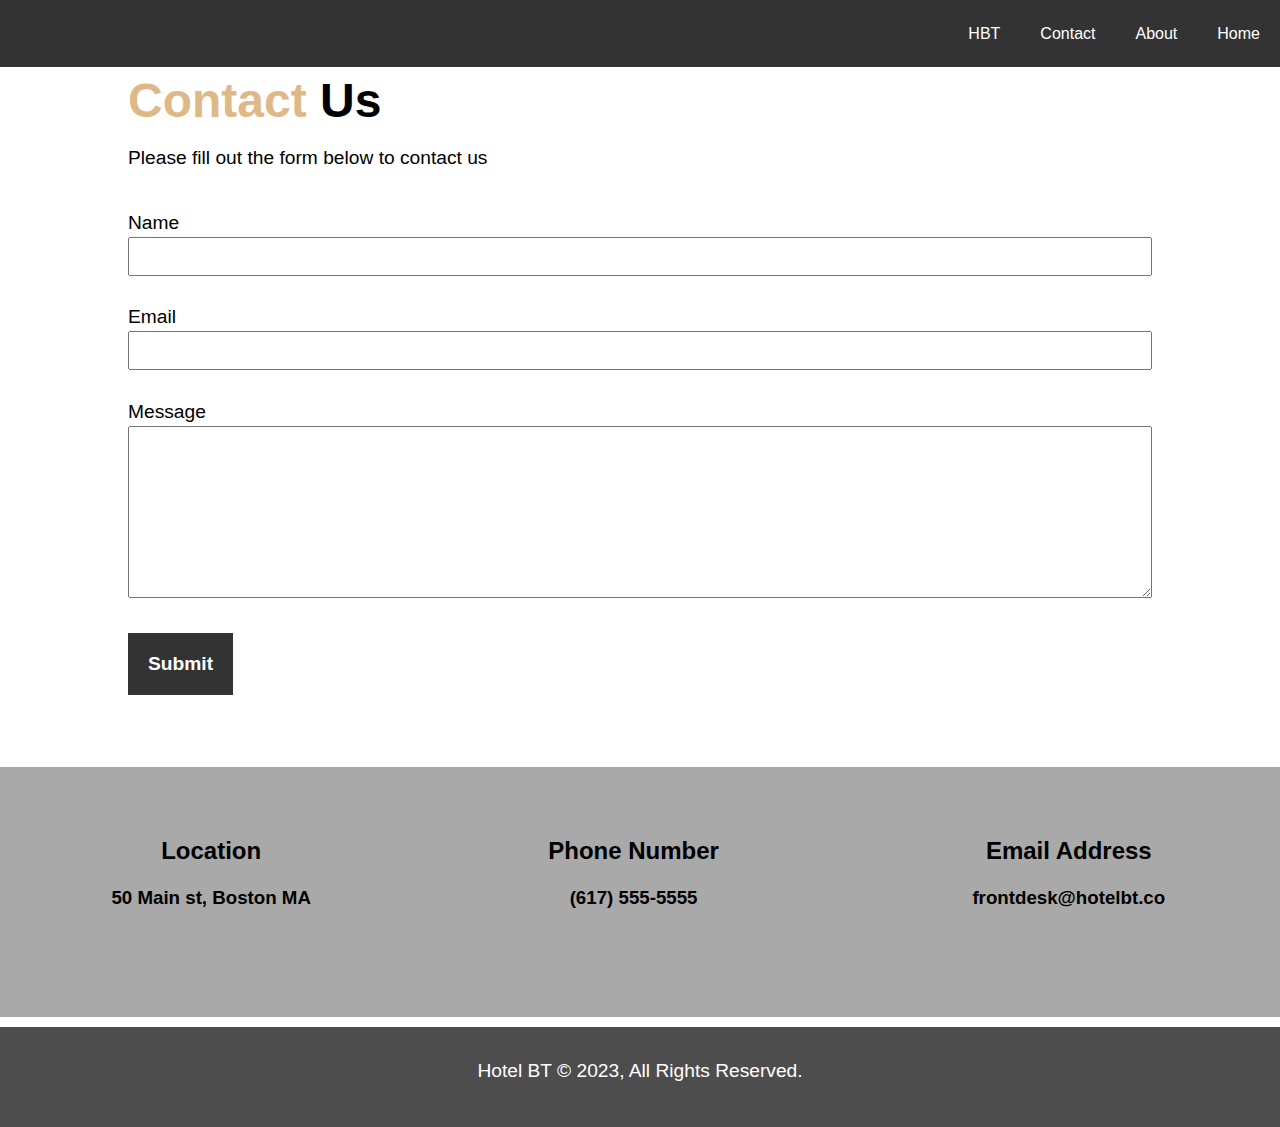
<file: contact.html>
<!DOCTYPE html>
<html lang="en">
  <head>
    <meta charset="UTF-8" />
    <meta name="viewport" content="width=device-width, initial-scale=1.0" />
    <link
      rel="stylesheet"
      href="https://cdnjs.cloudflare.com/ajax/libs/font-awesome/6.4.2/css/all.min.css"
      integrity="sha512-z3gLpd7yknf1YoNbCzqRKc4qyor8gaKU1qmn+CShxbuBusANI9QpRohGBreCFkKxLhei6S9CQXFEbbKuqLg0DA=="
      crossorigin="anonymous"
      referrerpolicy="no-referrer"
    />
    <link rel="stylesheet" href="css/styles.css" />
    <title>Document</title>
  </head>
  <body>
    <nav class="myNav">
      <ul>
        <li class="home"><a href="index.html">HBT</a></li>
        <li><a href="contact.html">Contact</a></li>
        <li><a href="about.html">About</a></li>
        <li><a href="/">Home</a></li>
      </ul>
    </nav>

    <section class="form">
      <h1><span>Contact</span> Us</h1>
      <p class="contact">Please fill out the form below to contact us</p><br>
      <form action="">
        <label for="name">Name</label><br>
        <input type="text" id="name" name="name"><br><br>
        <label for="email">Email</label><br>
        <input type="email" id="email" name="email"><br><br>
        <label for="message">Message</label><br>
        <textarea name="message" id="message" cols="30" rows="10"></textarea><br><br>
        <input type="submit" value="Submit" class="btn">
      </form>
    </section>

    <section class="info">
      <div class="location"><i class="fa-solid fa-hotel fa-4x"></i>
      <h2>Location</h2>
    <h3>50 Main st, Boston MA</h3></div>
      <div class="phone"><i class="fa-solid fa-phone fa-4x"></i></i>
      <h2>Phone Number</h2>
    <h3>(617) 555-5555</h3></div>
      <div class="email"><i class="fa-solid fa-envelope fa-4x"></i>
      <h2>Email Address</h2>
    <h3>frontdesk@hotelbt.co</h3></div>
    </section>

    <footer>
      <p>Hotel BT &copy; 2023, All Rights Reserved.</p>
    </footer>
  </body>
</html>
</file>
<file: css/styles.css>
* {
  margin: 0;
  padding: 0;
  box-sizing: border-box;
}

/* Main Styling */

html, body {
  font-family:'Segoe UI', Tahoma, Geneva, Verdana, sans-serif;
  line-height: 1.7em;
  overflow-x: hidden;
  font-size: 1rem;
}

a {
  color: #333;
  text-decoration: none;
}

h1, h2, h3 {
  padding-bottom: 20px; 
}

p {
  margin: 10px 0;
}

/* Utility Classes */

.container {
  margin: auto;
  max-width: 1100px;
  overflow: auto;
  padding: 0 20px;
}

.text-primary {
  color: burlywood;
}

.lead {
  font-size: 20px;
}

.btn {
  display: inline-block;
  font-size: 18px;
  color: #fff;
  background: #333;
  padding: 13px 20px;
  border: none;
  cursor: pointer;
}

.btn:hover {
  background: burlywood;
  color: #333;
}

.btn-light {
  background: burlywood;
  color: #333;
}

.bg-dark {
  background: #333;
  color: #fff;
}

.bg-light {
  background: #f4f4f4;
  color: #333;
}

.bg-primary {
  background: #333;
  color: burlywood;
}

/* navbar */
nav {
 background: #333;
 color: #fff;
 overflow: auto;
}

nav a {
  color: #fff;
} 

nav h1 {
  float: left;
  padding-top: 20px;
}

nav ul {
  list-style: none;
  float: right;
}

nav ul li {
  float: left;
}

nav ul li a {
  display: block;
  padding: 20px;
  text-align: center;
}

nav ul li a:hover,
nav ul li a.current {
  background: #444;
  color: burlywood;
}

/* Showcase */ 

#showcase {
  height: 600px;
  background: url(../IMG/showcase.jpg) no-repeat center center/cover;
}

section.hero h1 {
  font-size: 75px;
  padding-top: 175px;
}

#showcase .showcase-content {
  color: #fff;
  text-align: center;
  padding-top: 170px;
}

#showcase .showcase-content h1 {
  font-size: 60px;
  line-height: 1.2em;
}

#showcase .showcase-content p {
  padding-bottom: 20px;
  line-height: 1.7em;
}

/* Home Info */

#home-info {
  height: 400px;
}

#home-info .info-img {
  float: left;
  width: 50%;
  background: url('../IMG/photo-1.jpg') no-repeat;
  min-height: 100%;
}

#home-info .info-content {
  float: right;
  width: 50%;
  height: 100%;
  text-align: center;
  padding: 50px 30px;
  overflow: hidden;
}

#home-info .info-content p {
  padding-bottom: 30px;
}

a.about {
  font-size: 1.6em;
  background-color: black;
  text-decoration: none;
  padding: 20px;
  color:rgb(117, 117, 117);
}

a:hover {
  background-color: burlywood;
  color: brown;
  cursor: pointer;
}

section.history {
  width: 100%;
  height: 450px; 
}

div.img-left {
  float: left;
  width: 50%;
  height: 450px;
  background-image: url(../IMG/test-bg.jpg);
  background-repeat: no-repeat;
  background-position: center;
  background-size: cover; 
}

div.img-right {
  float: right;
  width: 50%;
  height: 450px;
  text-align: center;  
  background-color: #333;
  color: white;
}

p.title {
  font-size: 1.8em;
  font-weight: bold;
}

div.content p.content {
  font-style: normal;
  font-size: 1.2em;
  padding: 0 40px;
  word-spacing: 0.4em;
  margin-bottom: 25px;
}

span.color {
  color: burlywood;
}

a.read_more {
  font-size: 1.6em;
  color: black;
  padding: 25px;
  cursor: pointer;
  text-decoration: none;
  background-color: beige;
}

a.read_more:hover {
  background-color: burlywood;
}

section.three {
  width: 100%;
  height: 300px;
}

section.three div {
  width: 33%;
  height: 100%;
  float: left;
  text-align: center; 
  font-size: 1.2em;
  padding-top: 50px; 
}

section.three div i {
  padding: 10px;
}

section.three div h2 {
  margin-top: 30px;
  padding: 10px;
}

section.three div p {
  padding: 20px;
}

section.three div.middle {
  background-color: burlywood;
}

section.about {
  width: 100%;
  height: 350px;
  background-color: #fff;
}

div.about_left {
  float: left;
  width: 50%;
  height: 350px;
}

div.about_left h1 {
  font-size: 48px;
  padding-left: 100px;
  padding-top: 40px;
}

div.about_left h1 span {
  color: burlywood;
}

div.about_left p {
  font-size: 1.3em ; 
  word-spacing: 0.5em;
  padding: 30px 40px 40px 100px;
}

div.about_middle {
  width: 30%;
  height: 350px;
  float: left;
}

div.about_img {
  height: 300px;
  width: 80%;
  background-image: url(/IMG/photo-2.jpg);
  background-size: cover;
  border-radius: 50%;
  margin-top: 25px;
}

div.about_right {
  float: right;
  width: 20%;
  height: 350px;
}

section.guests_say {
  height: 700px;
  width: 100%;
  background-image: url(/IMG/test-bg.jpg);
  background-position: center;
}

section.guests_say h2 {
  text-align: center;
  font-size: 48px;
  color: #fff;
  padding-top: 100px;
}

section.guests_say div.guest_one, div.guest_two {
  width: 80%;
  height: 150px;
  margin: auto;
  border-radius: 10px;
  margin-top: 40px;
  background-color: burlywood;
  opacity: 90%;
  padding-top: 15px;
  padding-left: 15px;
}

div.img_guest_one {
  float: left;
  width: 5%;
  background-image: url(/IMG/person-1.jpg);
  background-size: cover;
  height: 120px;
  width: 120px;
  border-radius: 50%;  
}

div.img_guest_one_p, div.img_guest_two_p {
  font-size: 1.2em;
  line-height: 1.5;
  padding-top: 20px;
  padding-right: 50px;
}

div.img_guest_one_p {
  float: right;
  width: 90%;
}

div.img_guest_two {
  float: left;
  width: 5%;
  background-image: url(/IMG/person-2.jpg);
  background-size: cover;
  height: 120px;
  width: 120px;
  border-radius: 50%;  
}

div.img_guest_two_p {
  float: right;
  width: 90%;
}

section.info {
  width: 100%;
  height: 250px;
  background-color: darkgray;
}

div.location, div.phone { 
  float: left;
  width: 33%;
  text-align: center;
  margin-top: 70px;
}

div.email {
  float: right;
  width: 33%;
  text-align: center;
  margin-top: 70px;
}

section.form {
  width: 80%;
  height: 700px;
  margin: auto;
}

section.form h1 {
  font-size: 48px;
  padding-top: 20px;
  padding-bottom: 20px;
}

section.form span {
  color: burlywood;
}

label, p.contact {
  font-size: 1.2em;
}

form input, textarea {
  width: 100%;
  padding-top: 10px;
  padding-bottom: 10px;
  outline: none;
}

form input:focus, textarea:focus {
  border: 3px solid burlywood;
}

input.btn {
  font-size: larger;
  width: fit-content;
  padding: 20px;
  background-color: #333;
  color: #fff;
  font-weight: bold;
}

footer {
  width: 100%;
  height: 100px;
  font-size: 1.2em;
  background-color: rgb(78, 77, 77);
  color: #fff;
}

footer p {
  text-align: center;
  padding-top: 30px;
}
</file>
